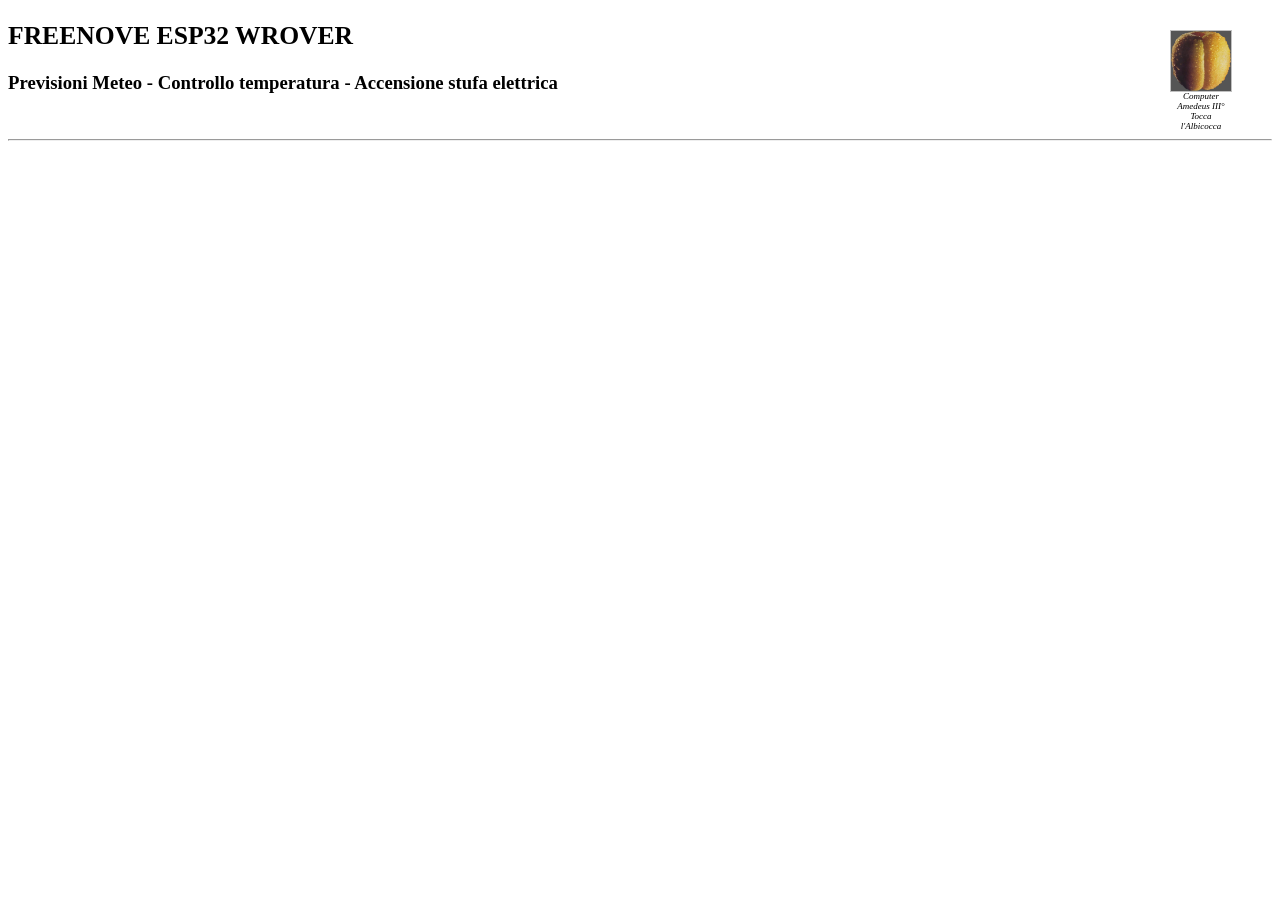
<file: index.html>
<!DOCTYPE html>
  <html>
    <head>
       <link rel="stylesheet" href="https://test-0-zero.github.io/esp32_meteo/style.css">
    </head>
    <body>
      <div class="classe_logo_amedeus"> 
        <figure>
          <img src="https://test-0-zero.github.io/esp32_meteo/images/albicocca-alfa.png">
          <figcaption> Computer Amedeus III° <br> Tocca l'Albicocca <br></figcaption>
       </figure>
      </div>
      <h2 style="font-size:2vw">FREENOVE ESP32 WROVER</h2>
	  <h3>Previsioni Meteo - Controllo temperatura - Accensione stufa elettrica</h3>
	  <br>
      <hr>
    </body>
  </html>
</file>
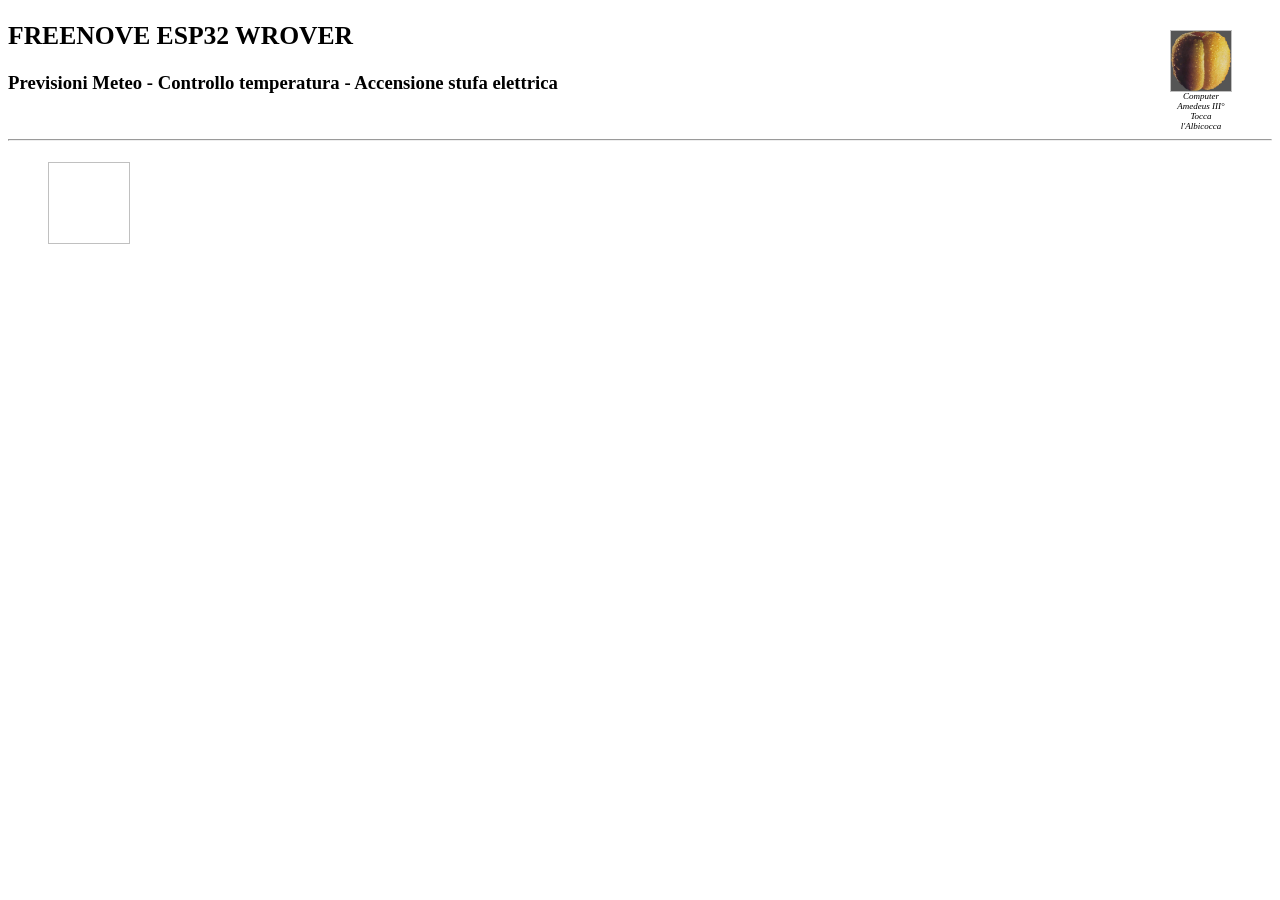
<file: test_meteo.html>
<!DOCTYPE html>
  <html>
    <head>
       <link rel="stylesheet" href="https://test-0-zero.github.io/esp32_meteo/style.css">
    </head>
    <body>
      <div class="classe_logo_amedeus"> 
        <figure>
          <img src="https://test-0-zero.github.io/esp32_meteo/images/albicocca-alfa.png">
          <figcaption> Computer Amedeus III° <br> Tocca l'Albicocca <br></figcaption>
       </figure>
      </div>
      <h2 style="font-size:2vw">FREENOVE ESP32 WROVER</h2>
	  <h3>Previsioni Meteo - Controllo temperatura - Accensione stufa elettrica</h3>
	  <br>
      <hr>
      <div class="classe_iconmeteo"> 
        <figure>
         <img src="https://test-0-zero.github.io/esp32_meteo/images/icos/wi/7.png>
          <figcaption> Sereno</figcaption>
         </figure>
</div>

    </body>
  </html>
</file>
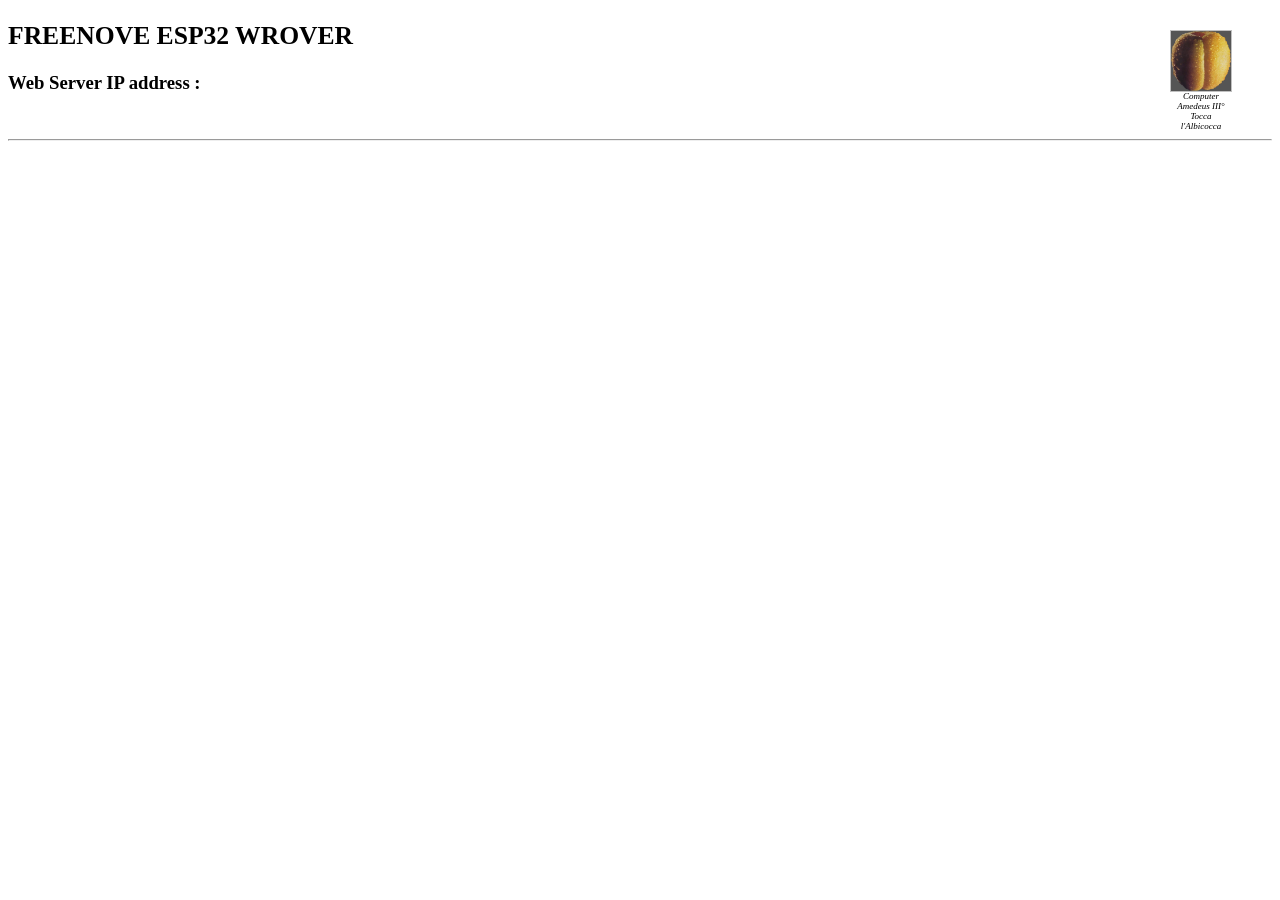
<file: vecchio_index.html>
<!DOCTYPE html>
  <html>
    <head>
       <link rel="stylesheet" href="https://test-0-zero.github.io/esp32_meteo/style.css">
    </head>
    <body>
      <div class="classe_logo_amedeus"> 
        <figure>
          <img src="https://test-0-zero.github.io/esp32_meteo/images/albicocca-alfa.png">
          <figcaption> Computer Amedeus III° <br> Tocca l'Albicocca <br></figcaption>
       </figure>
      </div>
      <h2 style="font-size:2vw">FREENOVE ESP32 WROVER</h2>
	  <h3>Web Server IP address : </h3>
	  <br>
      <hr>
    </body>
  </html>
</file>
